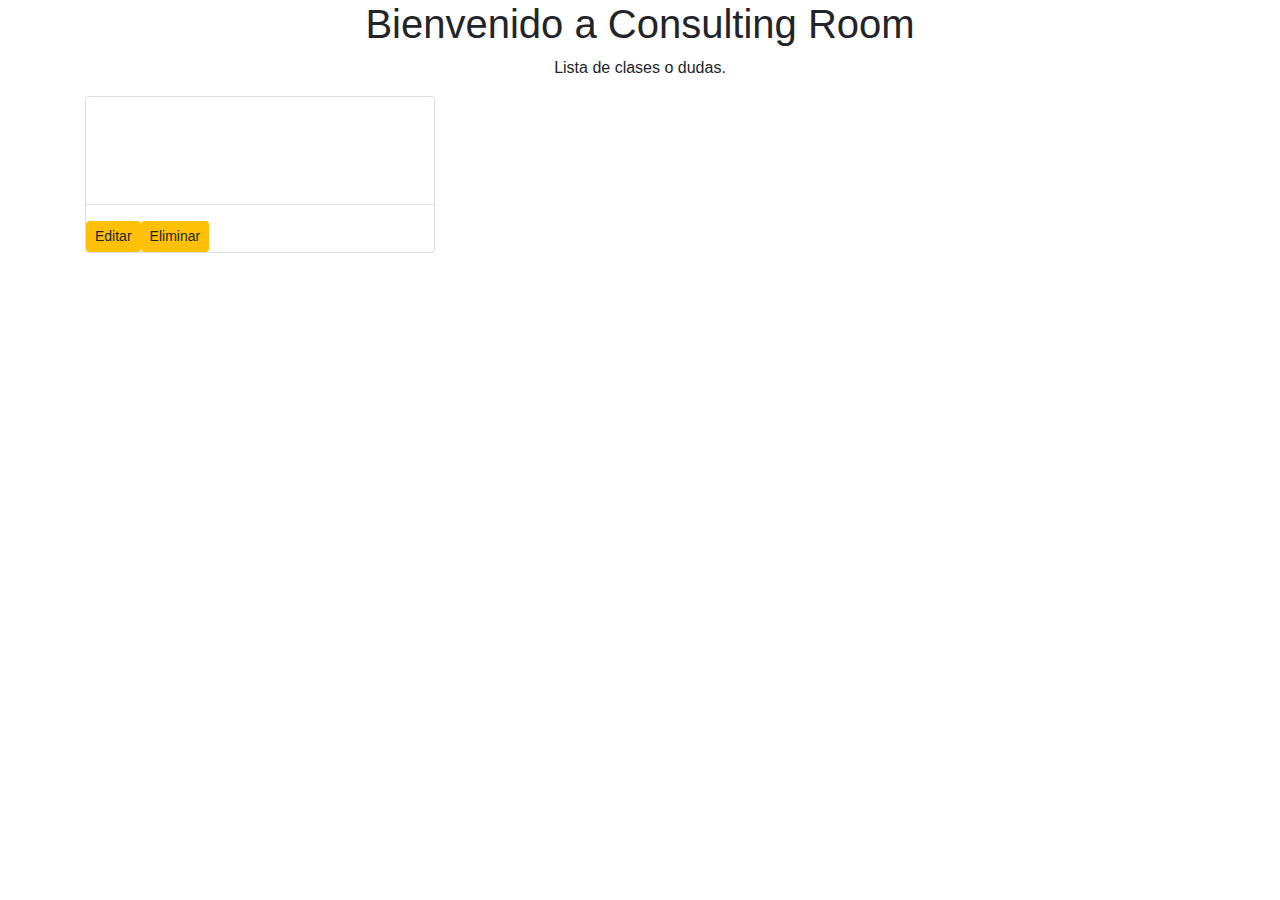
<file: src/main/resources/templates/index.html>
<!DOCTYPE html>
<html  xmlns:th="http://www.thymeleaf.org">
<head>
    <meta charset="UTF-8">
    <meta name="viewport" content="width=device-width, initial-scale=1.0">
    <link rel="stylesheet" href="https://cdnjs.cloudflare.com/ajax/libs/font-awesome/6.3.0/css/all.min.css" integrity="sha512-SzlrxWUlpfuzQ+pcUCosxcglQRNAq/DZjVsC0lE40xsADsfeQoEypE+enwcOiGjk/bSuGGKHEyjSoQ1zVisanQ==" crossorigin="anonymous" referrerpolicy="no-referrer" />
    <link href="https://cdn.jsdelivr.net/npm/bootstrap@5.3.0-alpha1/dist/css/bootstrap.min.css" rel="stylesheet" integrity="sha384-GLhlTQ8iRABdZLl6O3oVMWSktQOp6b7In1Zl3/Jr59b6EGGoI1aFkw7cmDA6j6gD" crossorigin="anonymous">
    <link rel="stylesheet" href="https://maxcdn.bootstrapcdn.com/bootstrap/4.0.0/css/bootstrap.min.css">

    <link th:href="@{/styles/css/main.css}" rel="stylesheet" >
    <link th:href="@{/styles/css/header.css}" rel="stylesheet" >
    <link th:href="@{/styles/css/footer.css}" rel="stylesheet" >

    <script src="https://cdn.jsdelivr.net/npm/bootstrap@5.3.0-alpha1/dist/js/bootstrap.bundle.min.js"
            integrity="sha384-w76AqPfDkMBDXo30jS1Sgez6pr3x5MlQ1ZAGC+nuZB+EYdgRZgiwxhTBTkF7CXvN" crossorigin="anonymous"
            defer></script>
    <script th:src="@{/js/main.js}" defer></script>


    <style>
    @import url('https://fonts.googleapis.com/css2?family=Poppins:wght@300;400&display=swap');
    </style>
    <title>Consulting Room</title>
</head>

<th:block th:insert="header :: header"></th:block>

<div class="container pb-5">
    <div class="d-flex align-items-center flex-column">
        <h1>Bienvenido a Consulting Room</h1>
        <p>Lista de clases o dudas.</p>
    </div>
    <div class="row row-cols-3 g-4 d-flex justify-content-center justify-content-md-start">
        <div class="col-10 col-md-6 col-lg-4" th:each="consultation: ${consultation}">
            <div class="quote-box card">
                <div class="card-block h-75">
                    <p class="card-text" th:text="'Creada el: ' + ${consultation.date}"></p>
                    <h4 class="card-title" th:text="${consultation.name}"></h4>
                    <p class="card-text text-warning" th:text="'Stack: ' + ${consultation.stack}"></p>
                    <p class="card-text" th:text="'Motivo: ' + ${consultation.title}"></p>
                    <div class="overflow-auto " style="height: 75px;">
                        <p class="card-text" th:text="'Descripción: ' + ${consultation.description}"></p>
                    </div>
                </div>
                <hr>
                <div class="d-grid gap-2 d-flex">
                    <a th:href="@{/edit/{id}(id=${consultation.id})}" method="post" type="submit"
                       value="{consultation.id}" class="btn btn-warning btn-sm">Editar</a>
                    <a th:href="@{/delete/{id}(id=${consultation.id})}" method="get" type="submit"
                       value="{consultation.id}" class="btn btn-warning btn-sm" onclick="return confirmDelete()">Eliminar</a>
                </div>
            </div>
        </div>
    </div>
</div>

<th:block th:insert="footer :: footer"></th:block>

</html>
</file>
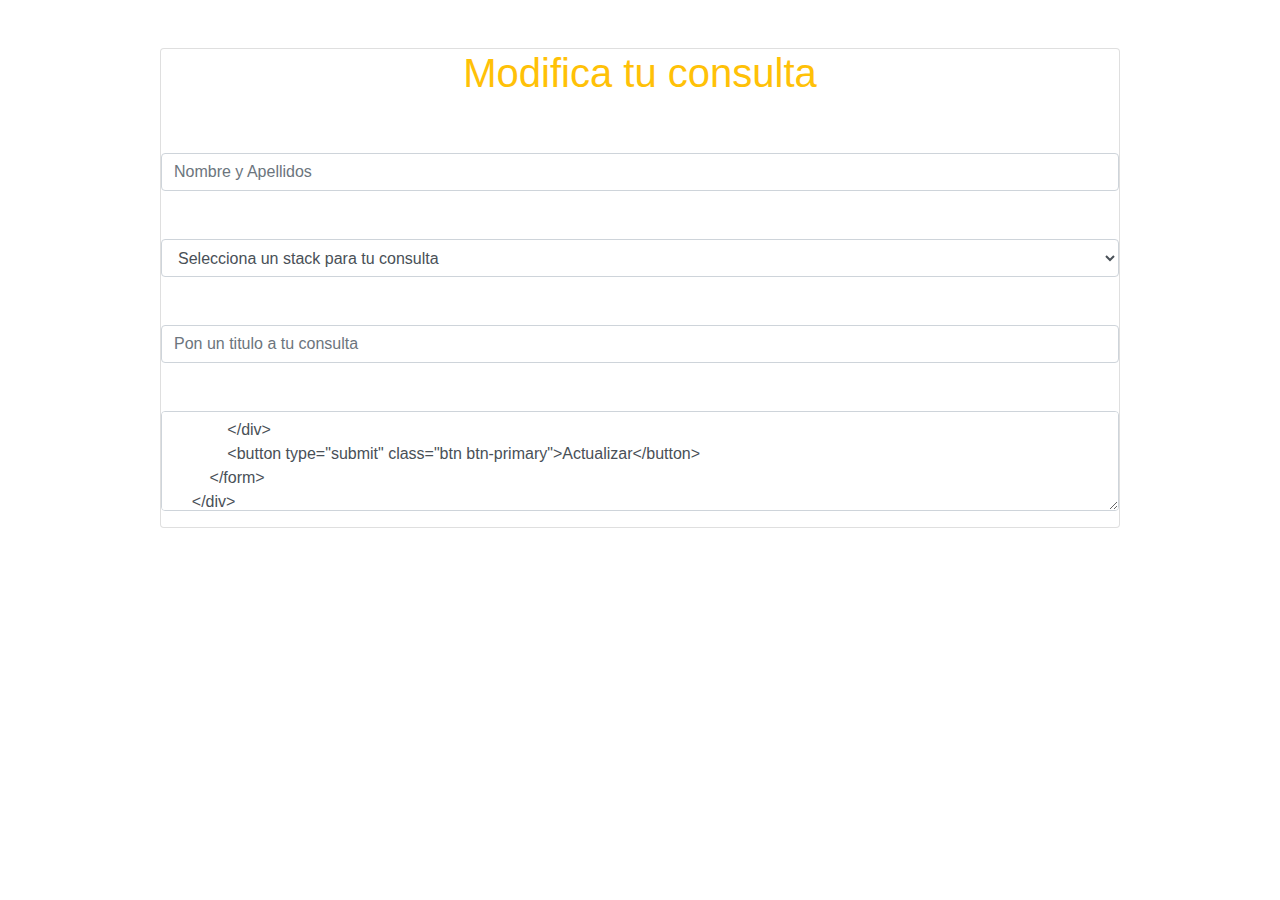
<file: src/main/resources/templates/edit.html>
<!DOCTYPE html>
<html xmlns:th="http://www.thymeleaf.org">
<head>

    <meta charset="UTF-8">
    <meta name="viewport" content="width=device-width, initial-scale=1.0">
    <link rel="stylesheet" href="https://cdnjs.cloudflare.com/ajax/libs/font-awesome/6.3.0/css/all.min.css"
          integrity="sha512-SzlrxWUlpfuzQ+pcUCosxcglQRNAq/DZjVsC0lE40xsADsfeQoEypE+enwcOiGjk/bSuGGKHEyjSoQ1zVisanQ=="
          crossorigin="anonymous" referrerpolicy="no-referrer"/>
    <link href="https://cdn.jsdelivr.net/npm/bootstrap@5.3.0-alpha1/dist/css/bootstrap.min.css" rel="stylesheet"
          integrity="sha384-GLhlTQ8iRABdZLl6O3oVMWSktQOp6b7In1Zl3/Jr59b6EGGoI1aFkw7cmDA6j6gD" crossorigin="anonymous">
    <link rel="stylesheet" href="https://maxcdn.bootstrapcdn.com/bootstrap/4.0.0/css/bootstrap.min.css">
    <link th:href="@{/styles/css/main.css}" rel="stylesheet">
    <link th:href="@{/styles/css/header.css}" rel="stylesheet">
    <link th:href="@{/styles/css/footer.css}" rel="stylesheet">
    <link th:href="@{/styles/css/edit.css}" rel="stylesheet">
    <script src="https://cdn.jsdelivr.net/npm/bootstrap@5.3.0-alpha1/dist/js/bootstrap.bundle.min.js"
            integrity="sha384-w76AqPfDkMBDXo30jS1Sgez6pr3x5MlQ1ZAGC+nuZB+EYdgRZgiwxhTBTkF7CXvN" crossorigin="anonymous"
            defer>
    </script>
    <script th:src="@{/js/main.js}"></script>
    <style>
    @import url('https://fonts.googleapis.com/css2?family=Poppins:wght@300;400&display=swap');
    </style>
    <title>Consulting Room</title>
</head>
<body>
<th:block  th:insert="header :: header"></th:block>

<div class="container d-flex justify-content-center mt-5">
    <div class="card" style="width: 60rem">
        <div class="form-floating mb-3 text-warning">
            <h1 class="d-flex justify-content-center">Modifica tu consulta</h1>
        </div>
        <form class="form-container" th:fragment="form" th:object="${consultation}"
              method="post">
            <div class="mb-3">
                <label  class="text-white" for="name">Nombre y Apellidos</label>
                <input th:field="*{name}" required type="text" class="form-control" id="name" placeholder="Nombre y Apellidos">
            </div>
            <div class="mb-3">
                <label class="text-white" for="stack">Stack</label>
                <select th:field="*{stack}" required class="form-control"  id="stack">
                    <option value="" selected >Selecciona un stack para tu consulta</option>
                    <option value="HTML5">HTML5</option>
                    <option value="CSS3">CSS3</option>
                    <option value="JavaScript">JavaScript</option>
                    <option value="React.js">React.js</option>
                    <option value="AngularJS">AngularJS</option>
                    <option value="Java">Java</option>
                    <option value="MySQL">MySQL</option>
                    <option value="Python">Python</option>
                </select>
            </div>
            <div class="mb-3">
                <label class="text-white" for="title">Título</label>
                <input th:field="*{title}" required type="text" class="form-control" placeholder="Pon un titulo a tu consulta"
                       id="title">
            </div>
            <div class="mb-3">
                <label class="text-white" for="description">Descripción</label>
                <textarea th:field="*{description}" required class="form-control" placeholder="Describe tu consulta"
                          id="description"
                          style="height: 100px"/>
            </div>
            <button type="submit" class="btn btn-primary">Actualizar</button>
        </form>
    </div>
</div>

<th:block th:insert="footer :: footer"></th:block>
</body>
</html>
</file>
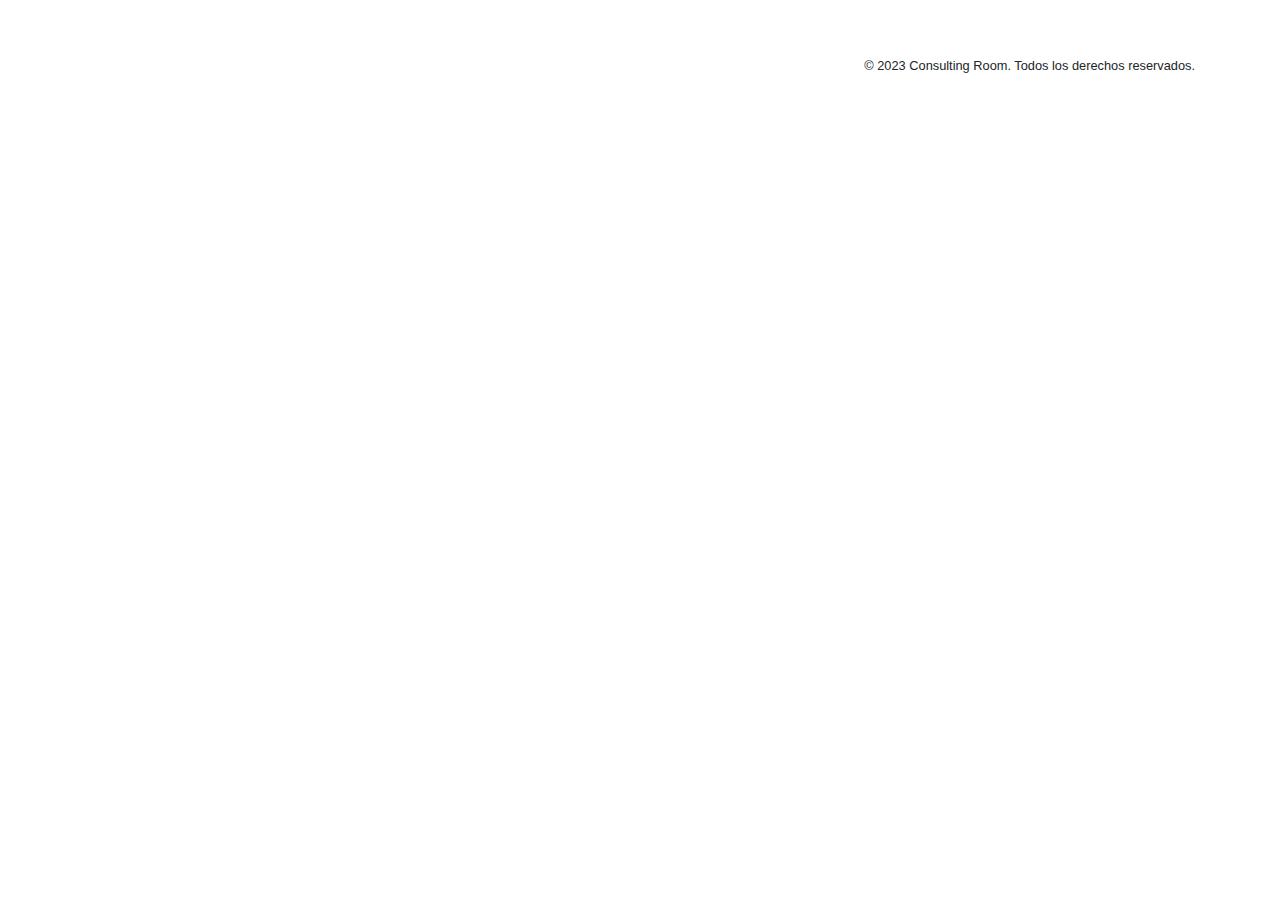
<file: src/main/resources/templates/footer.html>
<!DOCTYPE html>
<html lang="en">
<!DOCTYPE html>
<html  xmlns:th="http://www.thymeleaf.org">
<head>
  <link rel="stylesheet" href="https://cdnjs.cloudflare.com/ajax/libs/font-awesome/6.3.0/css/all.min.css" integrity="sha512-SzlrxWUlpfuzQ+pcUCosxcglQRNAq/DZjVsC0lE40xsADsfeQoEypE+enwcOiGjk/bSuGGKHEyjSoQ1zVisanQ==" crossorigin="anonymous" referrerpolicy="no-referrer" />
  <link href="https://cdn.jsdelivr.net/npm/bootstrap@5.3.0-alpha1/dist/css/bootstrap.min.css" rel="stylesheet" integrity="sha384-GLhlTQ8iRABdZLl6O3oVMWSktQOp6b7In1Zl3/Jr59b6EGGoI1aFkw7cmDA6j6gD" crossorigin="anonymous">
  <meta charset="UTF-8">
  <meta name="viewport" content="width=device-width, initial-scale=1.0">
  <title>Consulting Room</title>
  <link rel="stylesheet" href="https://maxcdn.bootstrapcdn.com/bootstrap/4.0.0/css/bootstrap.min.css">
  <script src="https://cdn.jsdelivr.net/npm/bootstrap@5.3.0-alpha1/dist/js/bootstrap.bundle.min.js" integrity="sha384-w76AqPfDkMBDXo30jS1Sgez6pr3x5MlQ1ZAGC+nuZB+EYdgRZgiwxhTBTkF7CXvN" crossorigin="anonymous" defer></script>
  <link th:href="@{/styles/cssandjs/footer.css}" rel="stylesheet" >

</head>
<body>
<footer class="mt-5 py-2">
  <div class="container d-flex justify-content-between">
    <div class="container-icons">
      <a href="#" target="_blank" class="me-3"><i class="fab fa-facebook fa-lg"></i></a>
      <a href="#" target="_blank" class="me-3"><i class="fab fa-instagram fa-lg"></i></a>
      <a href="#" target="_blank" class="me-3"><i class="fab fa-twitter fa-lg"></i></a>
    </div>
    <p class="mb-0" style="font-size: 0.8rem; text-align: right;">&copy; 2023 Consulting Room. Todos los derechos reservados.</p>
  </div>
</footer>
</body>
</html>
</file>
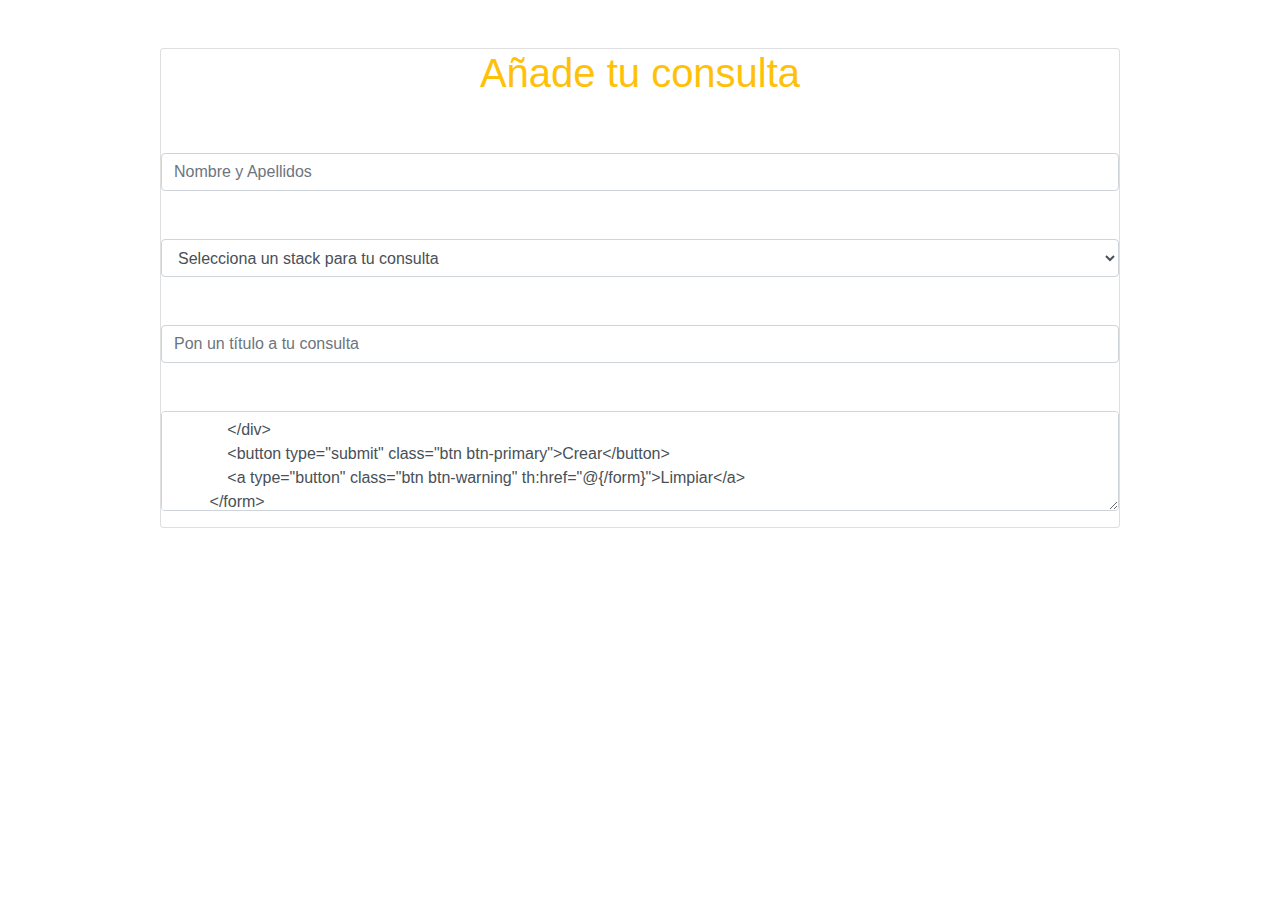
<file: src/main/resources/templates/form.html>
<!DOCTYPE html>
<html xmlns:th="http://www.thymeleaf.org">
<head>

    <meta charset="UTF-8">
    <meta name="viewport" content="width=device-width, initial-scale=1.0">
    <link rel="stylesheet" href="https://cdnjs.cloudflare.com/ajax/libs/font-awesome/6.3.0/css/all.min.css"
          integrity="sha512-SzlrxWUlpfuzQ+pcUCosxcglQRNAq/DZjVsC0lE40xsADsfeQoEypE+enwcOiGjk/bSuGGKHEyjSoQ1zVisanQ=="
          crossorigin="anonymous" referrerpolicy="no-referrer"/>
    <link href="https://cdn.jsdelivr.net/npm/bootstrap@5.3.0-alpha1/dist/css/bootstrap.min.css" rel="stylesheet"
          integrity="sha384-GLhlTQ8iRABdZLl6O3oVMWSktQOp6b7In1Zl3/Jr59b6EGGoI1aFkw7cmDA6j6gD" crossorigin="anonymous">
    <link rel="stylesheet" href="https://maxcdn.bootstrapcdn.com/bootstrap/4.0.0/css/bootstrap.min.css">
    <link th:href="@{/styles/css/main.css}" rel="stylesheet">
    <link th:href="@{/styles/css/header.css}" rel="stylesheet">
    <link th:href="@{/styles/css/footer.css}" rel="stylesheet">
    <link th:href="@{/styles/css/edit.css}" rel="stylesheet">
    <script src="https://cdn.jsdelivr.net/npm/bootstrap@5.3.0-alpha1/dist/js/bootstrap.bundle.min.js"
            integrity="sha384-w76AqPfDkMBDXo30jS1Sgez6pr3x5MlQ1ZAGC+nuZB+EYdgRZgiwxhTBTkF7CXvN" crossorigin="anonymous"
            defer>
    </script>
    <script th:src="@{/js/main.js}"></script>
    <style>
    @import url('https://fonts.googleapis.com/css2?family=Poppins:wght@300;400&display=swap');
    </style>
    <title>Consulting Room</title>
</head>
<body>
<th:block th:insert="header :: header"></th:block>
<div class="container d-flex justify-content-center mt-5">
    <div class="card" style="width: 60rem">
        <div class="form-floating mb-3 text-warning">
            <h1 class="d-flex justify-content-center">Añade tu consulta</h1>
        </div>
        <form class="form-container" th:fragment="form" th:object="${consultation}"
              method="post">
            <div class="mb-3">
                <label class="text-white" for="name">Nombre y Apellidos</label>
                <input th:field="*{name}" required type="text" class="form-control" id="name"
                       placeholder="Nombre y Apellidos">
            </div>
            <div class="mb-3">
                <label class="text-white" for="stack">Stack</label>
                <select th:field="*{stack}" required class="form-control" id="stack">
                    <option value="" selected>Selecciona un stack para tu consulta</option>
                    <option value="HTML5">HTML5</option>
                    <option value="CSS3">CSS3</option>
                    <option value="JavaScript">JavaScript</option>
                    <option value="React.js">React.js</option>
                    <option value="AngularJS">AngularJS</option>
                    <option value="Java">Java</option>
                    <option value="MySQL">MySQL</option>
                    <option value="Python">Python</option>
                </select>
            </div>
            <div class="mb-3">
                <label class="text-white" for="title">Título</label>
                <input th:field="*{title}" required type="text" class="form-control"
                       placeholder="Pon un título a tu consulta"
                       id="title">
            </div>
            <div class="mb-3">
                <label class="text-white" for="description">Descripción</label>
                <textarea th:field="*{description}" maxlength="150" required class="form-control" placeholder="Describe tu consulta"
                          id="description"
                          style="height: 100px"/>
            </div>
            <button type="submit" class="btn btn-primary">Crear</button>
            <a type="button" class="btn btn-warning" th:href="@{/form}">Limpiar</a>
        </form>

    </div>
</div>
<th:block th:insert="footer :: footer"></th:block>
</body>
</html>
</file>
